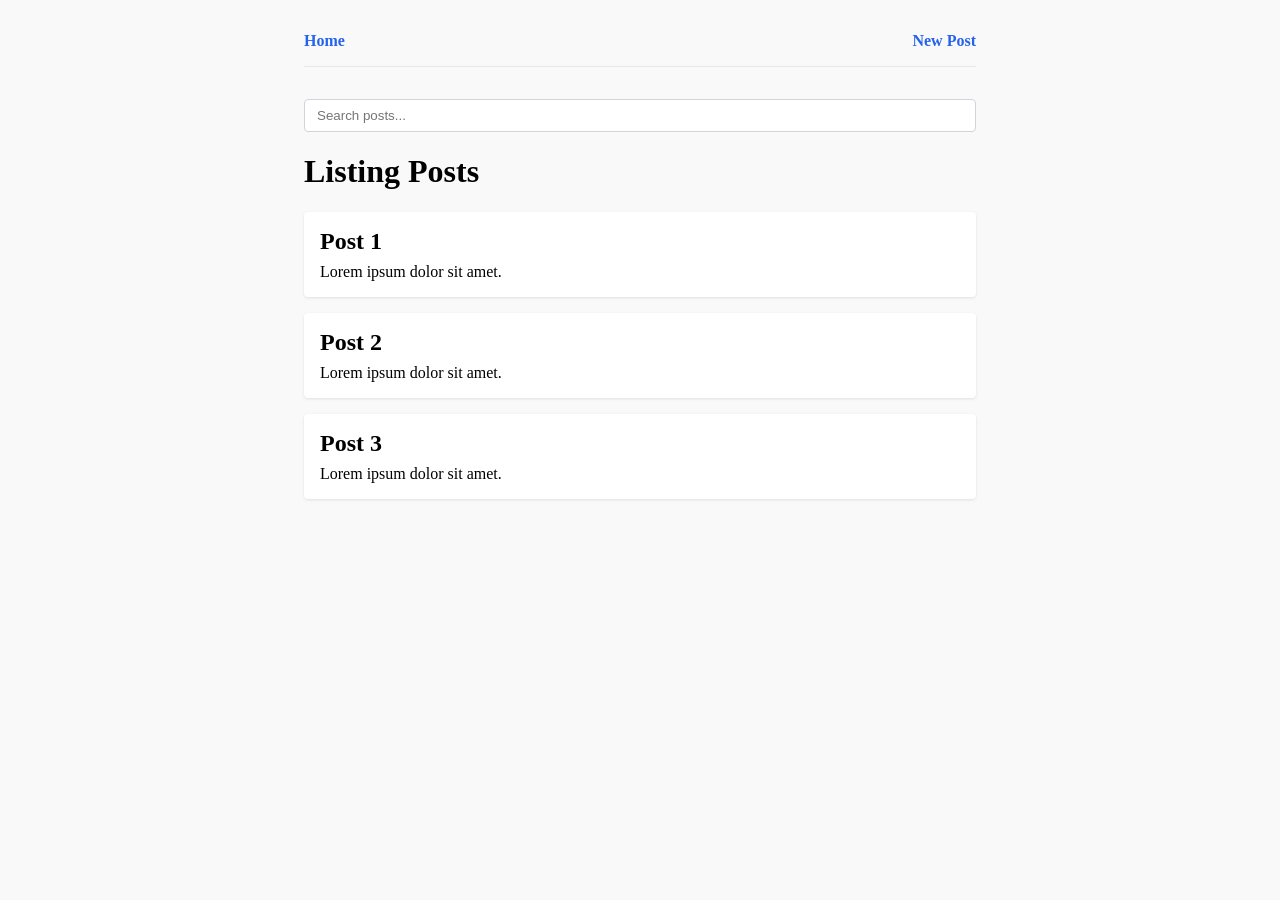
<file: ieee 2/code/css/index.html>
<!DOCTYPE html>
<html lang="en">
<head>
  <meta charset="UTF-8">
  <meta name="viewport" content="width=device-width, initial-scale=1">
  <title>Blog</title>

  <link rel="stylesheet" href="styles.css">
</head>

<body>
  <div id="app">
    <!-- Navigation -->
    <nav>
      <a href="#/">Home</a>
      <a href="#/new">New Post</a>
    </nav>

    <div id="content">
      <!-- Listing Page -->
      <div id="listingPage">
        <!-- Search Feature -->
        <div>
          <input id="searchInput" type="text" placeholder="Search posts..." />
        </div>

        <h1>Listing Posts</h1>
        <div id="postsList">
          <div class="post">
            <h2>Post 1</h2>
            <p>Lorem ipsum dolor sit amet.</p>
          </div>
          <div class="post">
            <h2>Post 2</h2>
            <p>Lorem ipsum dolor sit amet.</p>
          </div>
          <div class="post">
            <h2>Post 3</h2>
            <p>Lorem ipsum dolor sit amet.</p>
          </div>
        </div>
      </div>
    </div>
  </div>
</body>
</html>
</file>
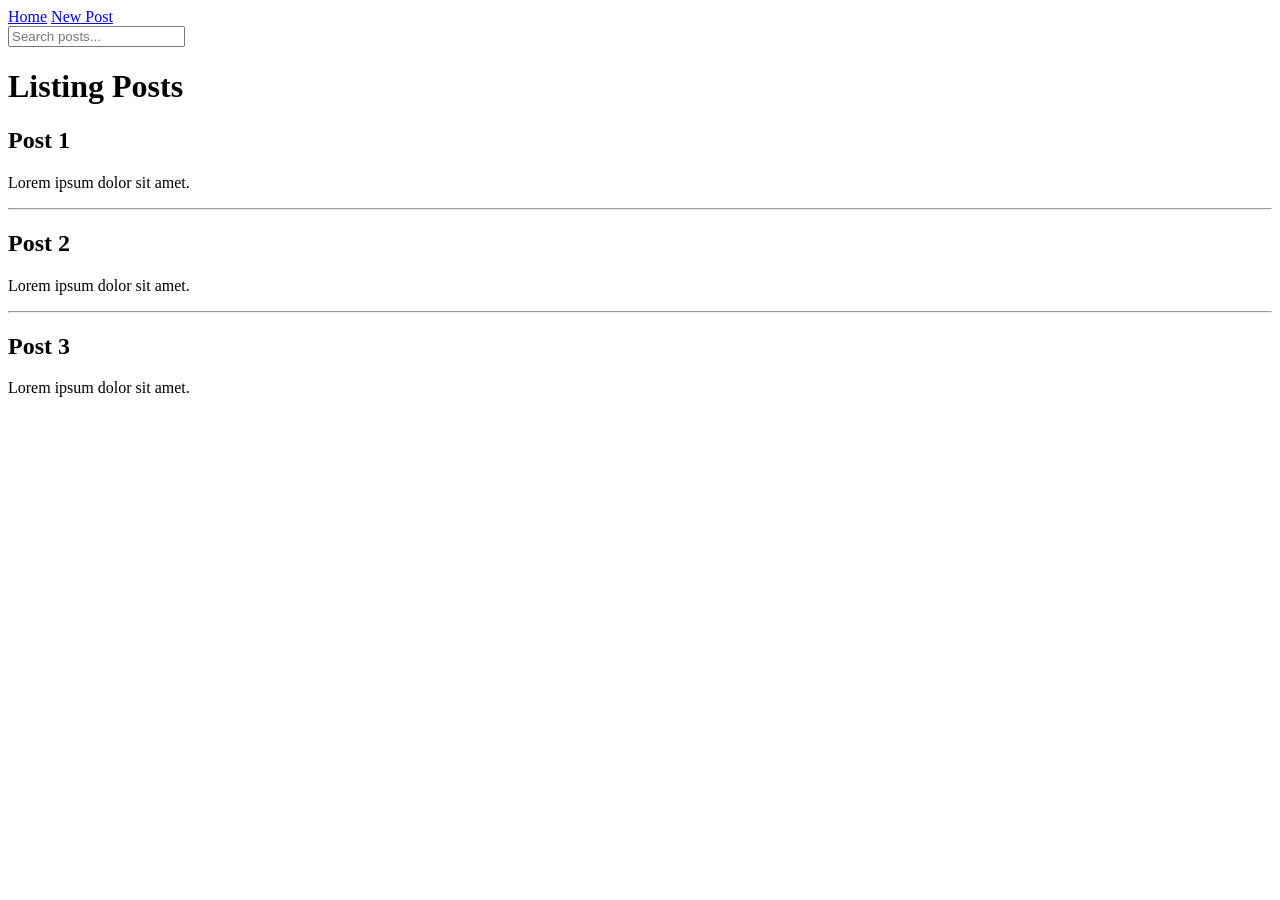
<file: ieee 2/code/html/index.html>
<!DOCTYPE html>
<html lang="en">
<head>
  <meta charset="UTF-8">
  <meta name="viewport" content="width=device-width, initial-scale=1">
  <title>Blog</title>
</head>

<body>
  <div>
    <!-- Navigation -->
    <nav>
      <a href="#/">Home</a>
      <a href="#/new">New Post</a>
    </nav>

    <div id="content">
      <!-- Listing Page -->
      <div id="listingPage">
        <!-- Search Feature -->
        <div>
          <input id="searchInput" type="text" placeholder="Search posts..." />
        </div>

        <h1>Listing Posts</h1>
        <div id="postsList">
          <div>
            <h2>Post 1</h2>
            <p>Lorem ipsum dolor sit amet.</p>
          </div>
          <hr>
          <div>
            <h2>Post 2</h2>
            <p>Lorem ipsum dolor sit amet.</p>
          </div>
          <hr>
          <div>
            <h2>Post 3</h2>
            <p>Lorem ipsum dolor sit amet.</p>
          </div>
        </div>
      </div>
    </div>
  </div>
</body>
</html>
</file>
<file: ieee 2/code/css/styles.css>
body {
    background-color: #f9f9f9;
    margin: 0;
    padding: 0;
}

#app {
  max-width: 42rem;
  margin-left: auto;
  margin-right: auto;
  padding-left: 1rem;
  padding-right: 1rem;
  padding-top: 2rem;
  padding-bottom: 2rem;
}

nav {
    display: flex;
    justify-content: space-between;
    align-items: center;
    margin-bottom: 2rem;
    border-bottom: 1px solid #e5e7eb;
    padding-bottom: 1rem;
}

nav a {
    color: #2563eb;
    font-weight: 600;
    text-decoration: none;
}

nav a:hover {
    text-decoration: underline;
}

#searchInput {
    width: 100%;
    border: 1px solid #d1d5db;
    border-radius: 0.25rem;
    padding-left: 0.75rem;
    padding-right: 0.75rem;
    padding-top: 0.5rem;
    padding-bottom: 0.5rem;
    box-sizing: border-box;
}

.post {
    background-color: #ffffff;
    padding: 1rem;
    margin-bottom: 1rem;
    border-radius: 0.25rem;
    box-shadow: 0 1px 3px rgba(0, 0, 0, 0.1);
}

.post h2 {
    margin: 0 0 0.5rem 0;
}

.post p {
    margin: 0;
}
</file>
